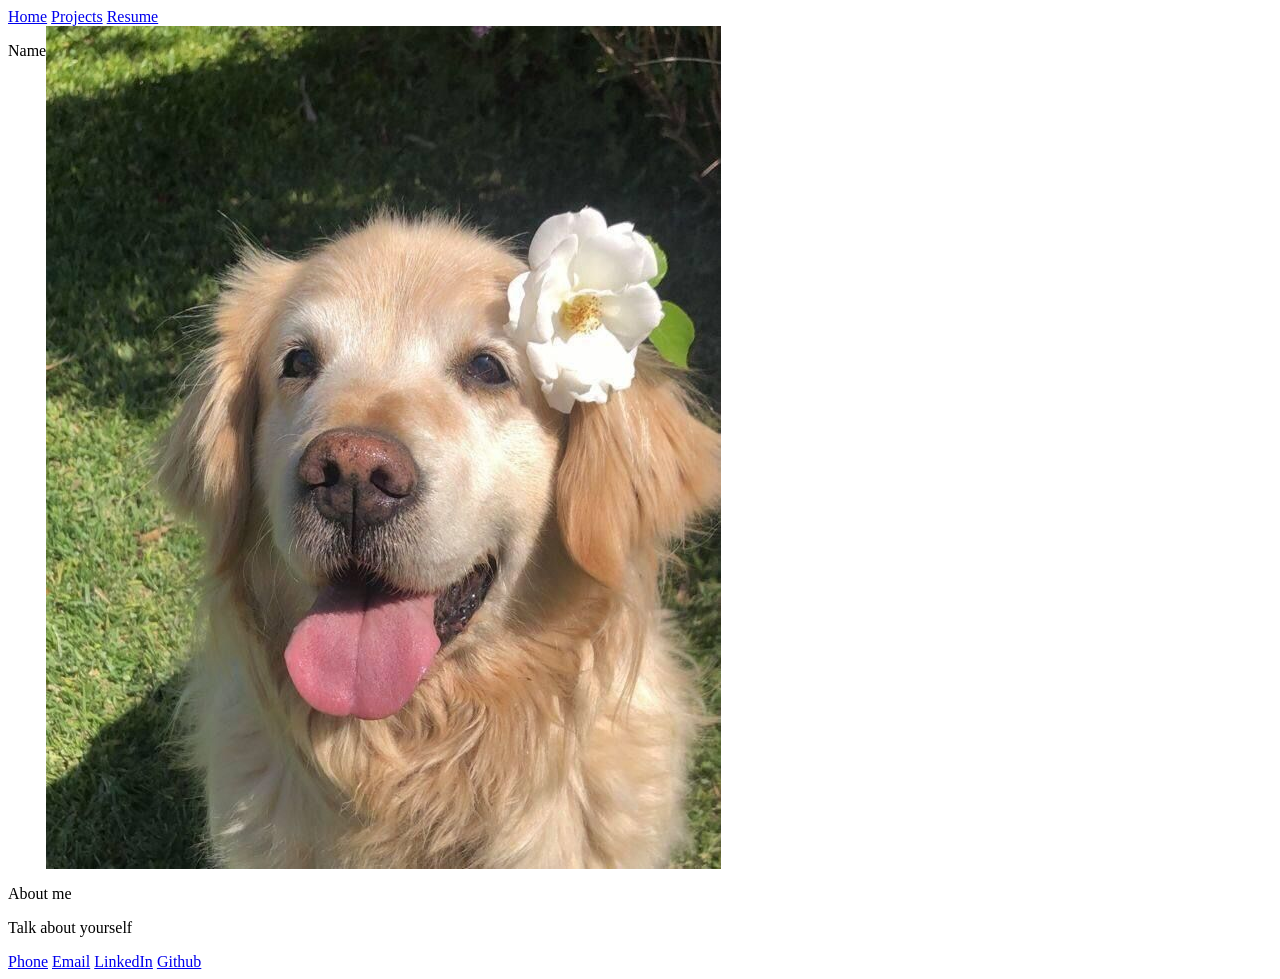
<file: assignment.html>
<!DOCTYPE html>
<html>
    <head>
        <link rel="stylesheet" href="assignment.css">
    </head>
    <body>
        <nav>
            <a href ="assignment.html">Home</a>
            <a href ="assignmentprojects.html">Projects</a>
            <a href="assignmentresume.html">Resume</a>
            
        </nav>
        <div class ="main-section">
        <P>Name</P>
        <img src="download (12).jpg">
        </div>
        <P>About me</P>
        <p>Talk about yourself</p>
        <footer>
            <a href="tel : 6385603175">Phone</a>
            <a href="mailto: davanithik@gmail.com">Email</a>
            <a href="https://www.linkedin.com/feed/">LinkedIn</a>
            <a href="https://github.com/Davanithi/411724106009">Github</a>
            <a></a>
        </footer>
    </body>
</html>
</file>
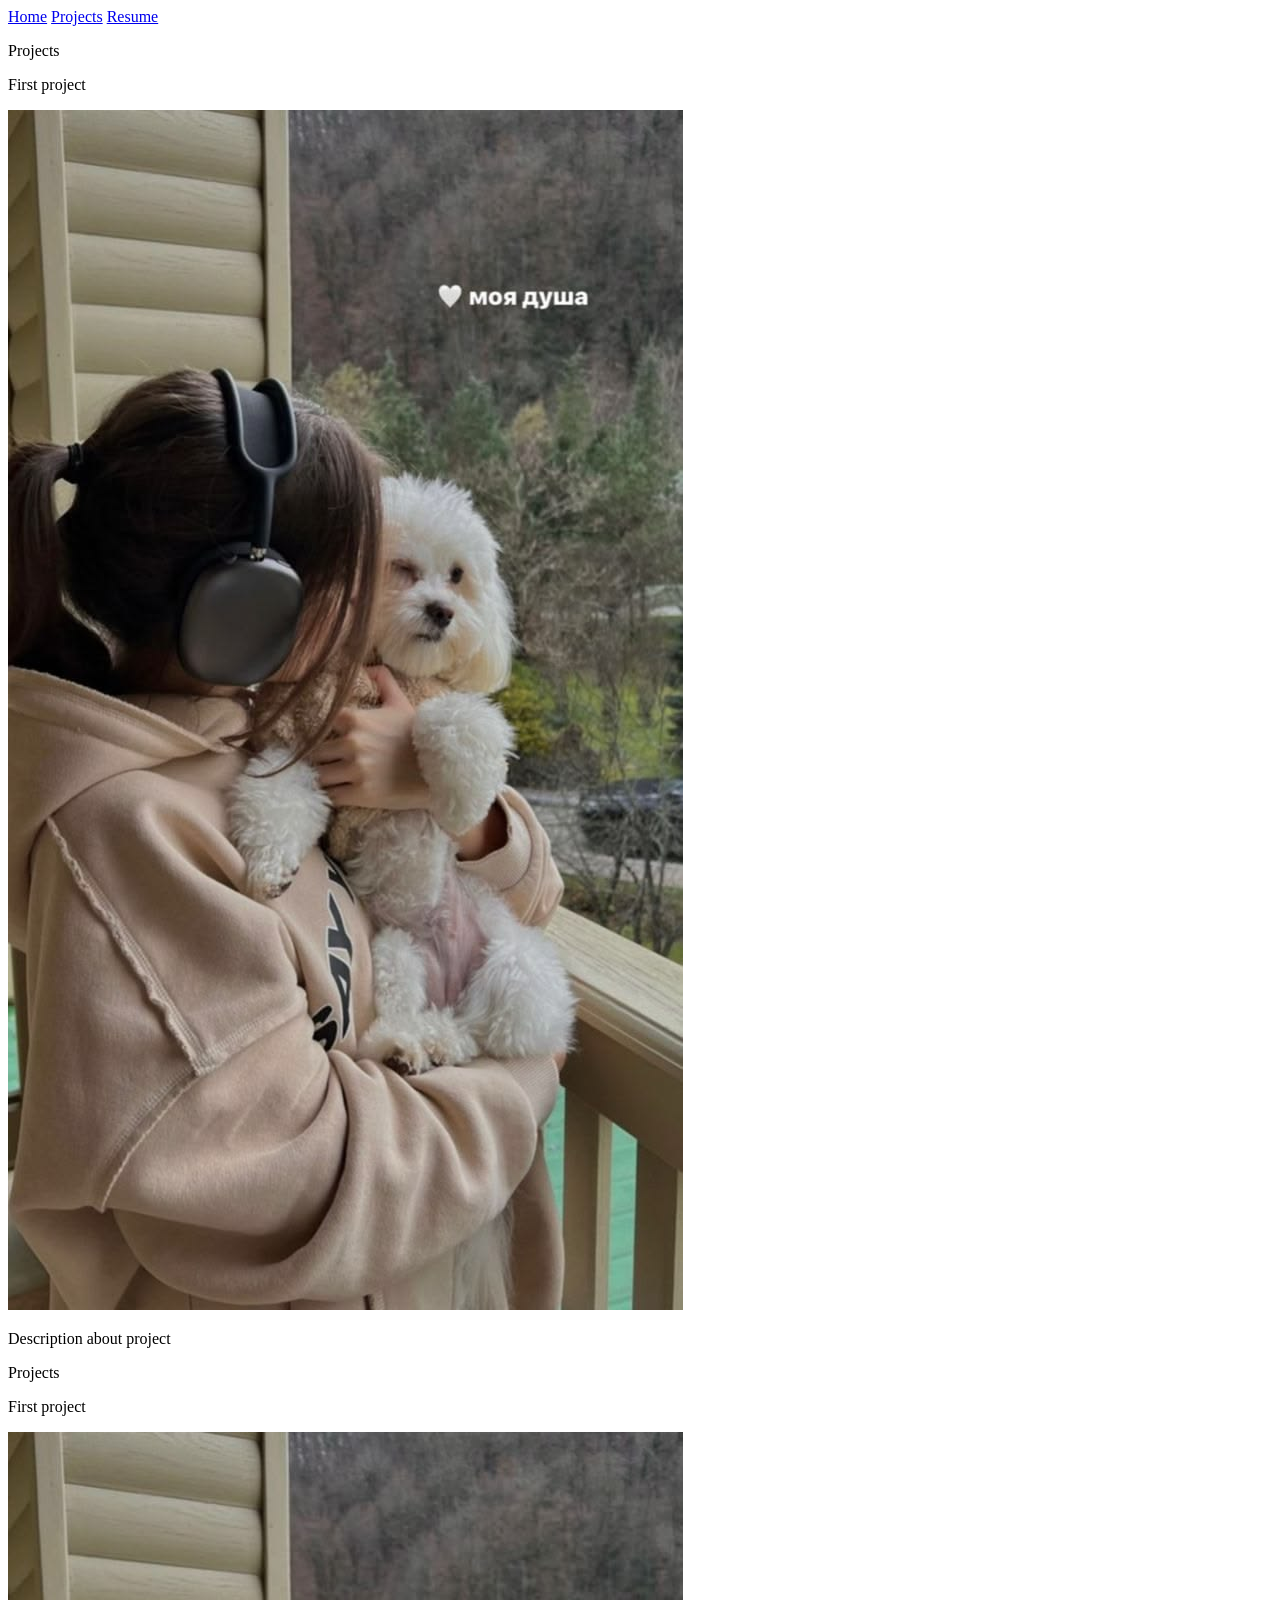
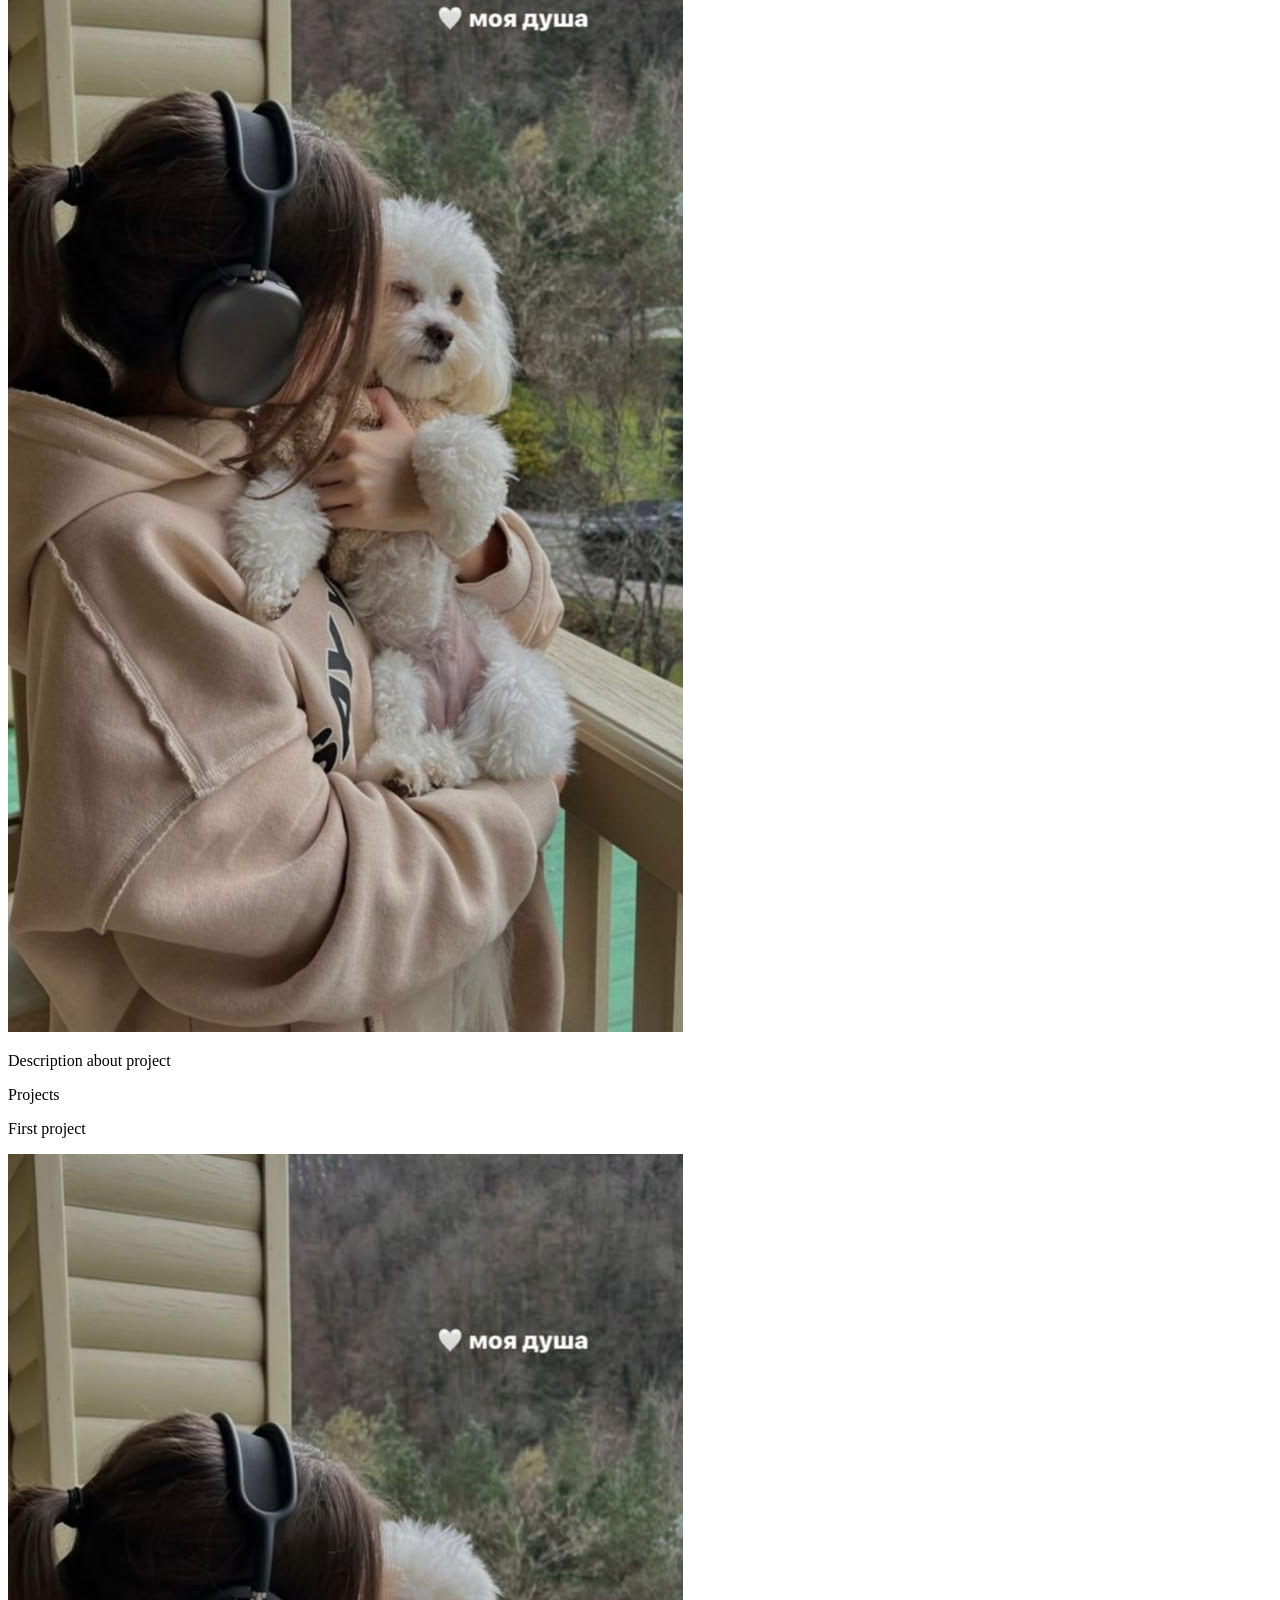
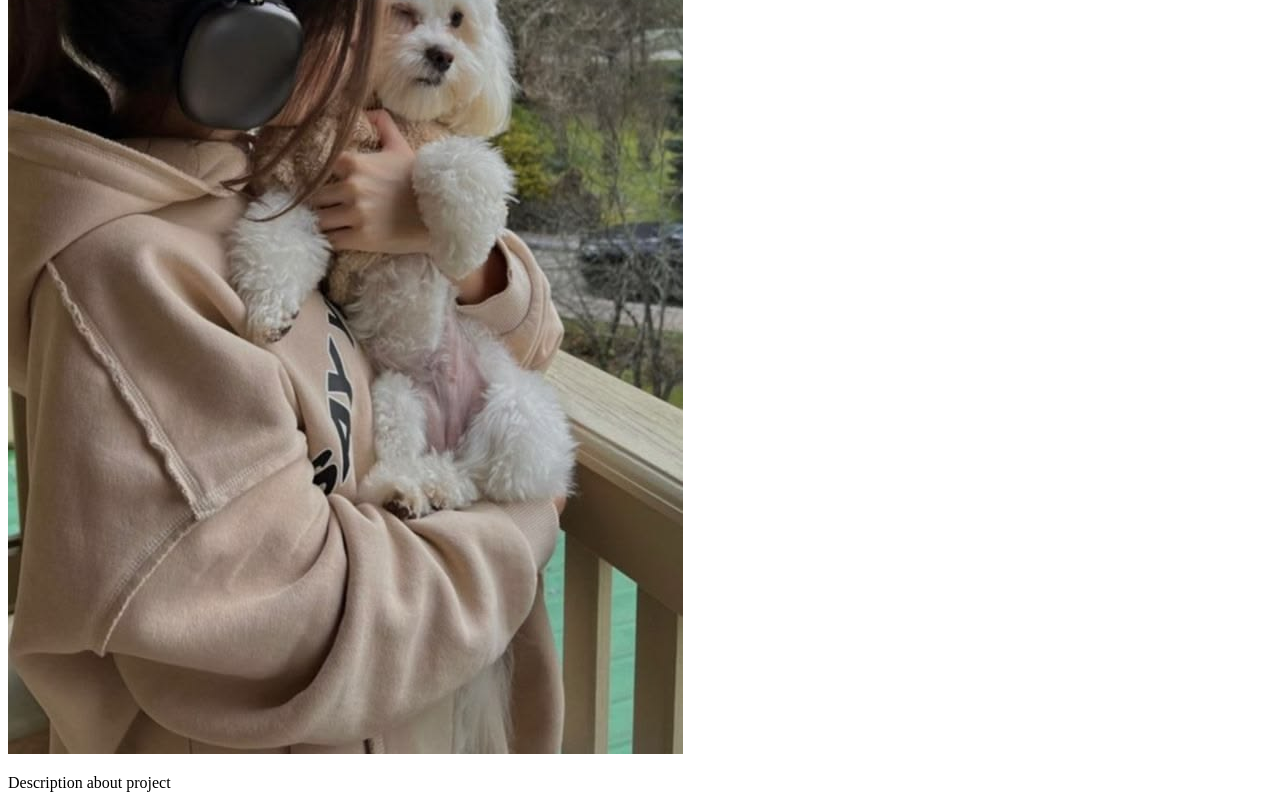
<file: assignmentprojects.html>
<!DOCTYPE html>
<html>
    <head>
        <link rel="stylesheet" href="assignment.css">
    </head>
    <body>
        <nav>
            <a href ="assignment.html">Home</a>
            <a href ="assignmentprojects.html">Projects</a>
            <a href="assignmentresume.html">Resume</a>
            
        </nav>
        <P>Projects</P>
        <p> First project</p>
        <div class="project">
            <a href="https://github.com/Davanithi/411724106009"><img src="download (10).jpg"></a>
            <p>Description about project</p>
            

        </div>

        <P>Projects</P>
        <p> First project</p>
        <div class="project">
            <a href="https://github.com/Davanithi/411724106009"><img src="download (10).jpg"></a>
            <p>Description about project</p>
            

        </div>


        <P>Projects</P>
        <p> First project</p>
        <div class="project">
            <a href="https://github.com/Davanithi/411724106009"><img src="download (10).jpg"></a>
            <p>Description about project</p>
            

        </div>

        </body>
</html>
</file>
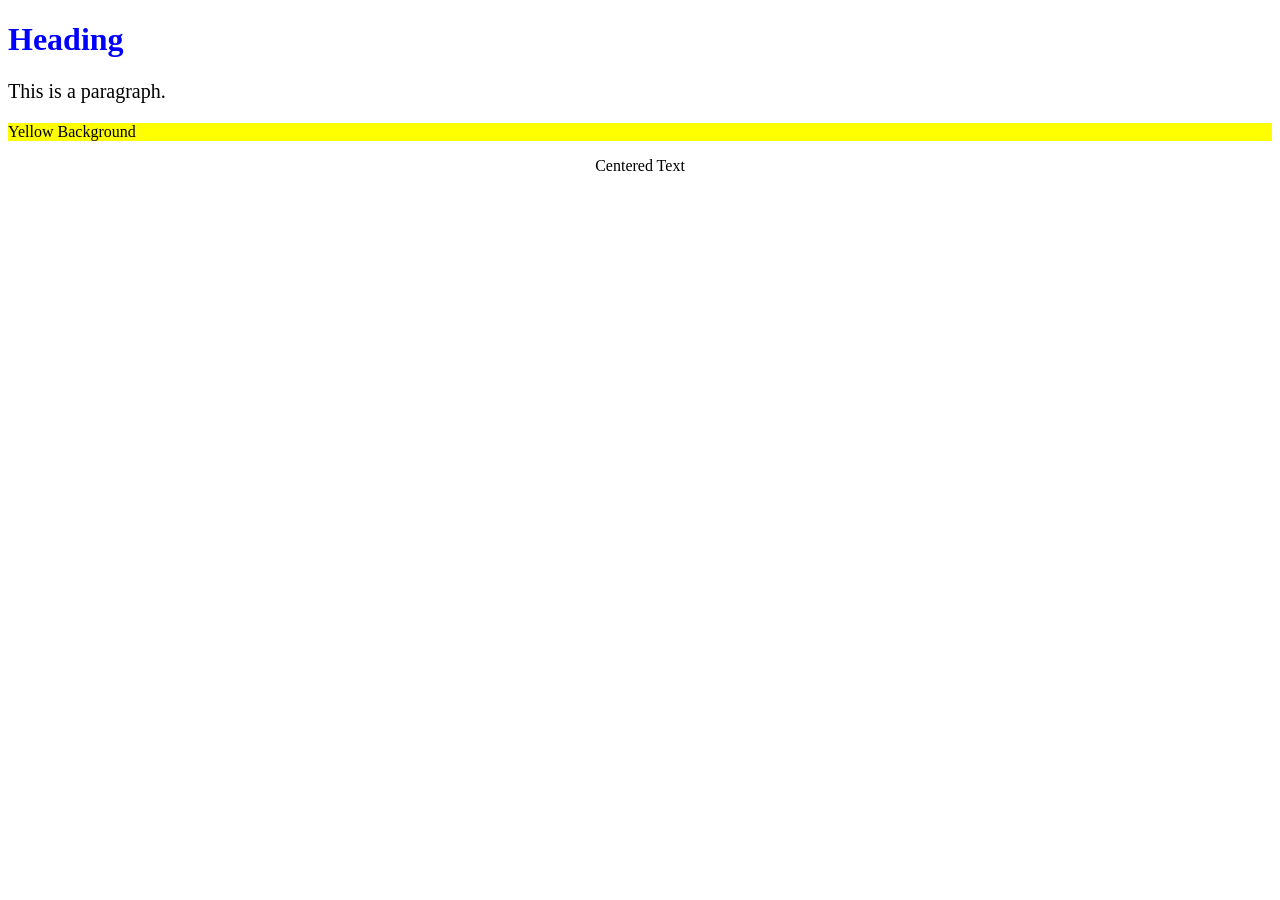
<file: example.html>
<!DOCTYPE html>
<html>
<body>

<h1 style="color:blue;">Heading</h1>

<p style="font-size:20px;">
This is a paragraph.
</p>

<p style="background-color:yellow;">
Yellow Background
</p>

<p style="text-align:center;">
Centered Text
</p>

</body>
</html>
</file>
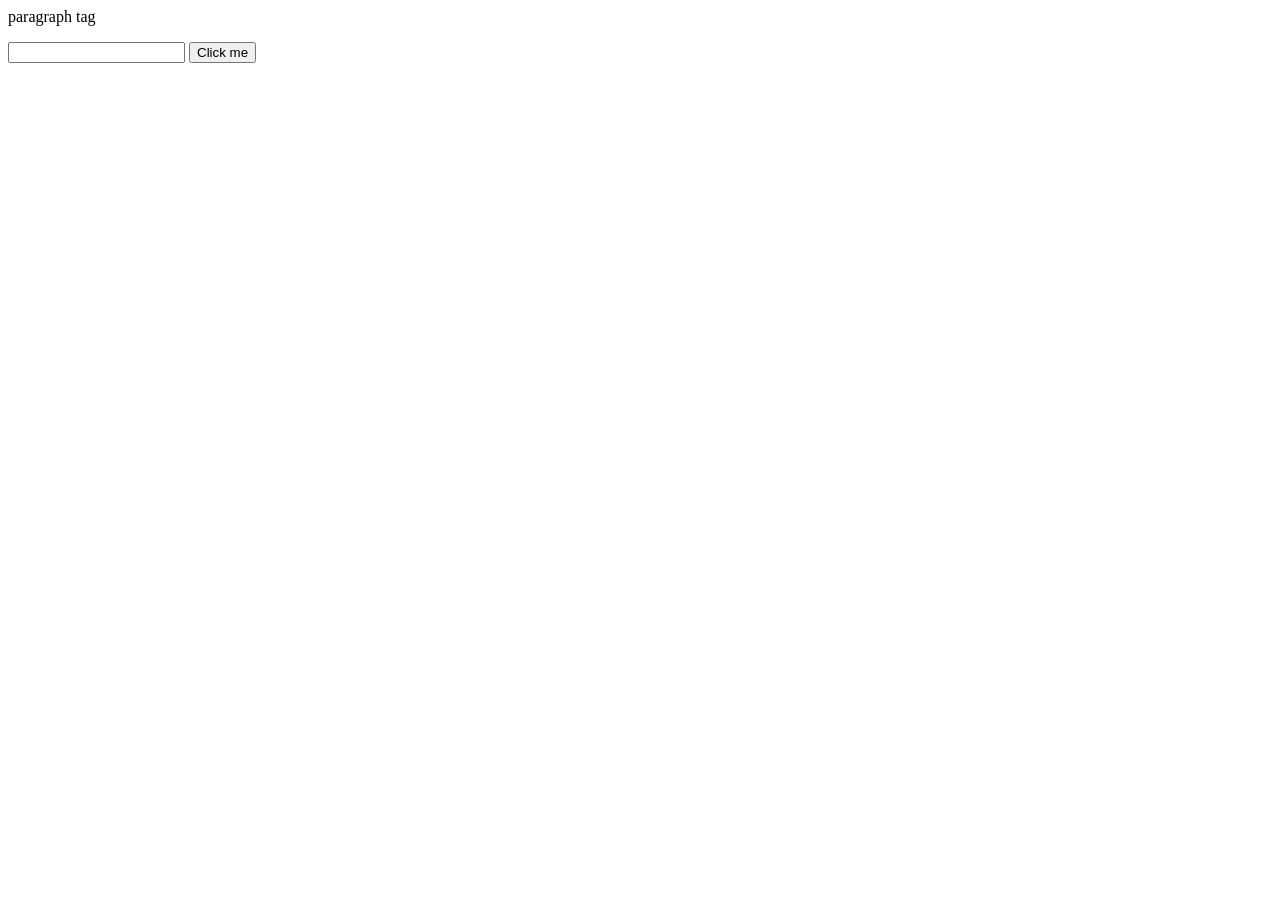
<file: tenth.html>
<html>
    <head></head>
    <body>
        <p class="pclass" id="ptag">paragraph tag</p>
        <input type ="text" onchange="newfunction()" id="eventListener">
        <button onclick="alert('Clicked')">Click me</button>
        <p id="Ptag"></p>
    </body> 
    <script src="event.js"></script>
</html>
</file>
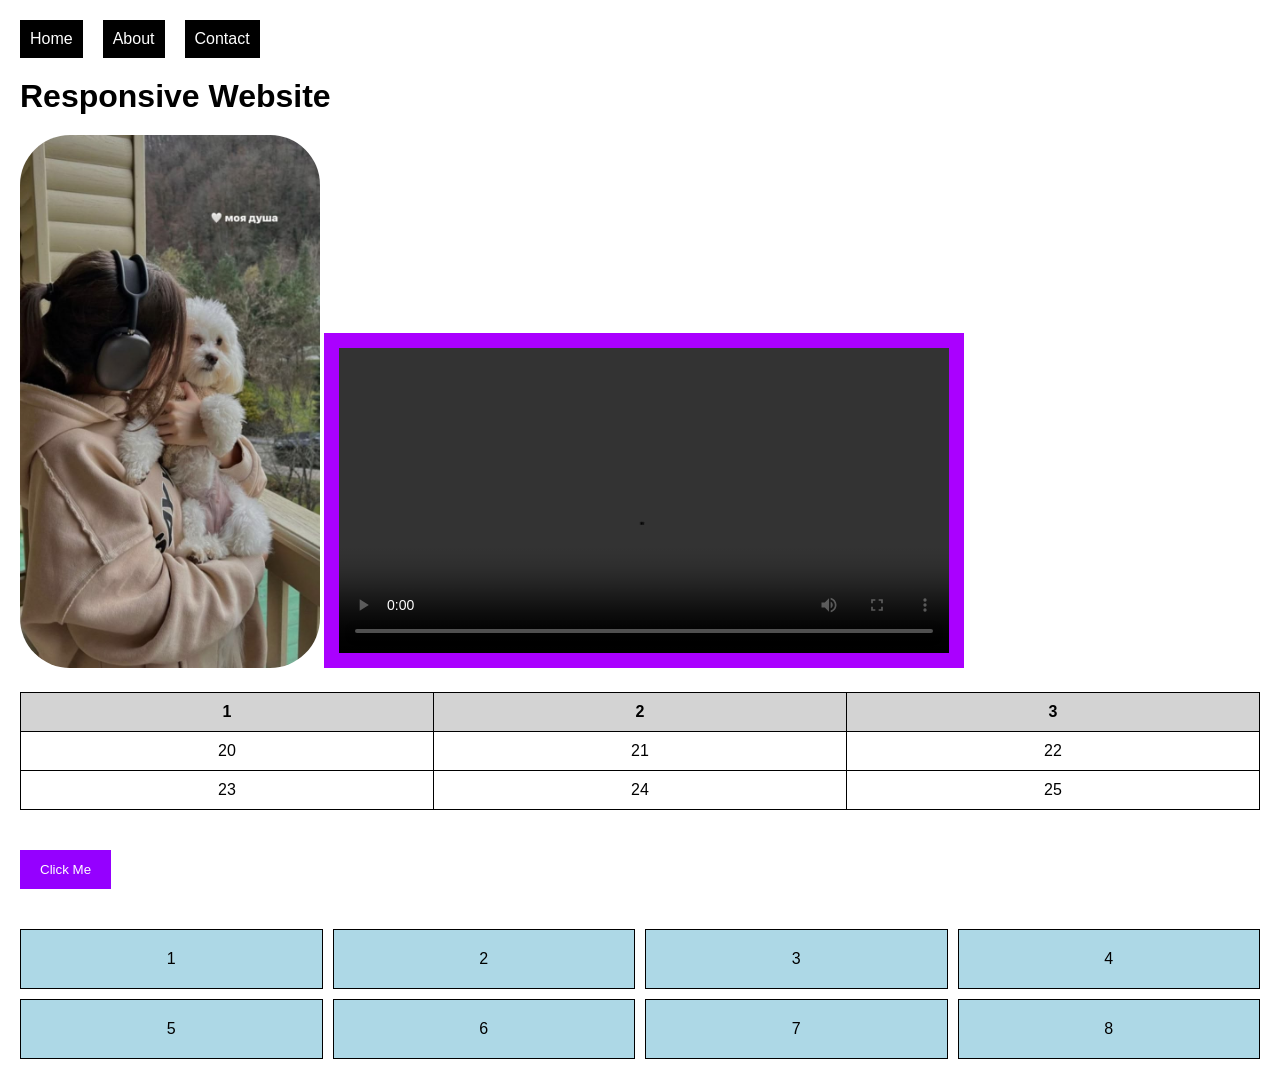
<file: test.html>
<!DOCTYPE html>
<html lang="en">
<head>
    <meta charset="UTF-8">
    <meta name="viewport" content="width=device-width, initial-scale=1.0">
    <title>Responsive Website</title>

    <link rel="stylesheet" href="styles1.css">
</head>
<body>

    <!-- Navbar -->
    <nav>
        <a href="#">Home</a>
        <a href="#">About</a>
        <a href="#">Contact</a>
    </nav>

    <!-- Heading -->
    <h1>Responsive Website</h1>

    <!-- Image -->
    <img src="download (10).jpg" alt="Sample Image">

    <!-- Video -->
    <video controls>
        <source src="WhatsApp Video 2026-06-08 at 8.11.11 PM.mp4" type="video/mp4">
        Your browser does not support the video tag.
    </video>

    <!-- Table -->
    <table>
        <tr>
            <th>1</th>
            <th>2</th>
            <th>3</th>
        </tr>
        <tr>
            <td>20</td>
            <td>21</td>
            <td>22</td>
        </tr>
        <tr>
            <td>23</td>
            <td>24</td>
            <td>25</td>
        </tr>
    </table>

    <!-- Button -->
    <button>Click Me</button>

    <!-- Grid -->
    <div class="grid-container">
        <div class="grid-item">1</div>
        <div class="grid-item">2</div>
        <div class="grid-item">3</div>
        <div class="grid-item">4</div>
        <div class="grid-item">5</div>
        <div class="grid-item">6</div>
        <div class="grid-item">7</div>
        <div class="grid-item">8</div>
    </div>

</body>
</html>
</file>
<file: assignment.css>
.main-section{
    display:flex;
}
</file>
<file: styles1.css>
*{
    margin:0;
    padding:0;
    box-sizing:border-box;
}

body{
    font-family:Arial, sans-serif;
    padding:20px;
}

/* Navbar - Mobile First */
nav{
    display:flex;
    flex-direction:column;
    gap:10px;
    margin-bottom:20px;
}

nav a{
    text-decoration:none;
    background-color:black;
    color:white;
    padding:10px;
    text-align:center;
}

/* Desktop Navbar */
@media (min-width:768px){
    nav{
        flex-direction:row;
        gap:20px;
    }
}

h1{
    margin-bottom:20px;
}

/* Image */
img{
    width:300px;
    max-width:100%;
    border-radius:50px; /* Change to 20px if roll no is odd */
    margin-bottom:20px;
}

/* Video */
video{
    width:50vw;
    background-color:rgb(170, 0, 255); /* Change according to roll no */
    padding:15px;
    margin-bottom:20px;
}

/* Table */
table{
    width:100%;
    border-collapse:collapse;
    margin-bottom:20px;
}

th, td{
    border:1px solid black;
    padding:10px;
    text-align:center;
}

th{
    background-color:lightgray;
}

/* Button */
button{
    background-color:rgb(149, 0, 255); /* Same as video */
    color:white;
    border:none;
    padding:12px 20px;
    margin:20px 0;
    cursor:pointer;
    transition:0.3s;
}

button:hover{
    opacity:0.8;
    transform:scale(1.05);
}

/* Grid - Desktop First */
.grid-container{
    display:grid;
    grid-template-columns:repeat(4,1fr);
    gap:10px;
    margin-top:20px;
}

.grid-item{
    background-color:lightblue;
    border:1px solid black;
    padding:20px;
    text-align:center;
}

/* Mobile Grid */
@media (max-width:767px){
    .grid-container{
        grid-template-columns:repeat(2,1fr);
    }
}
</file>
